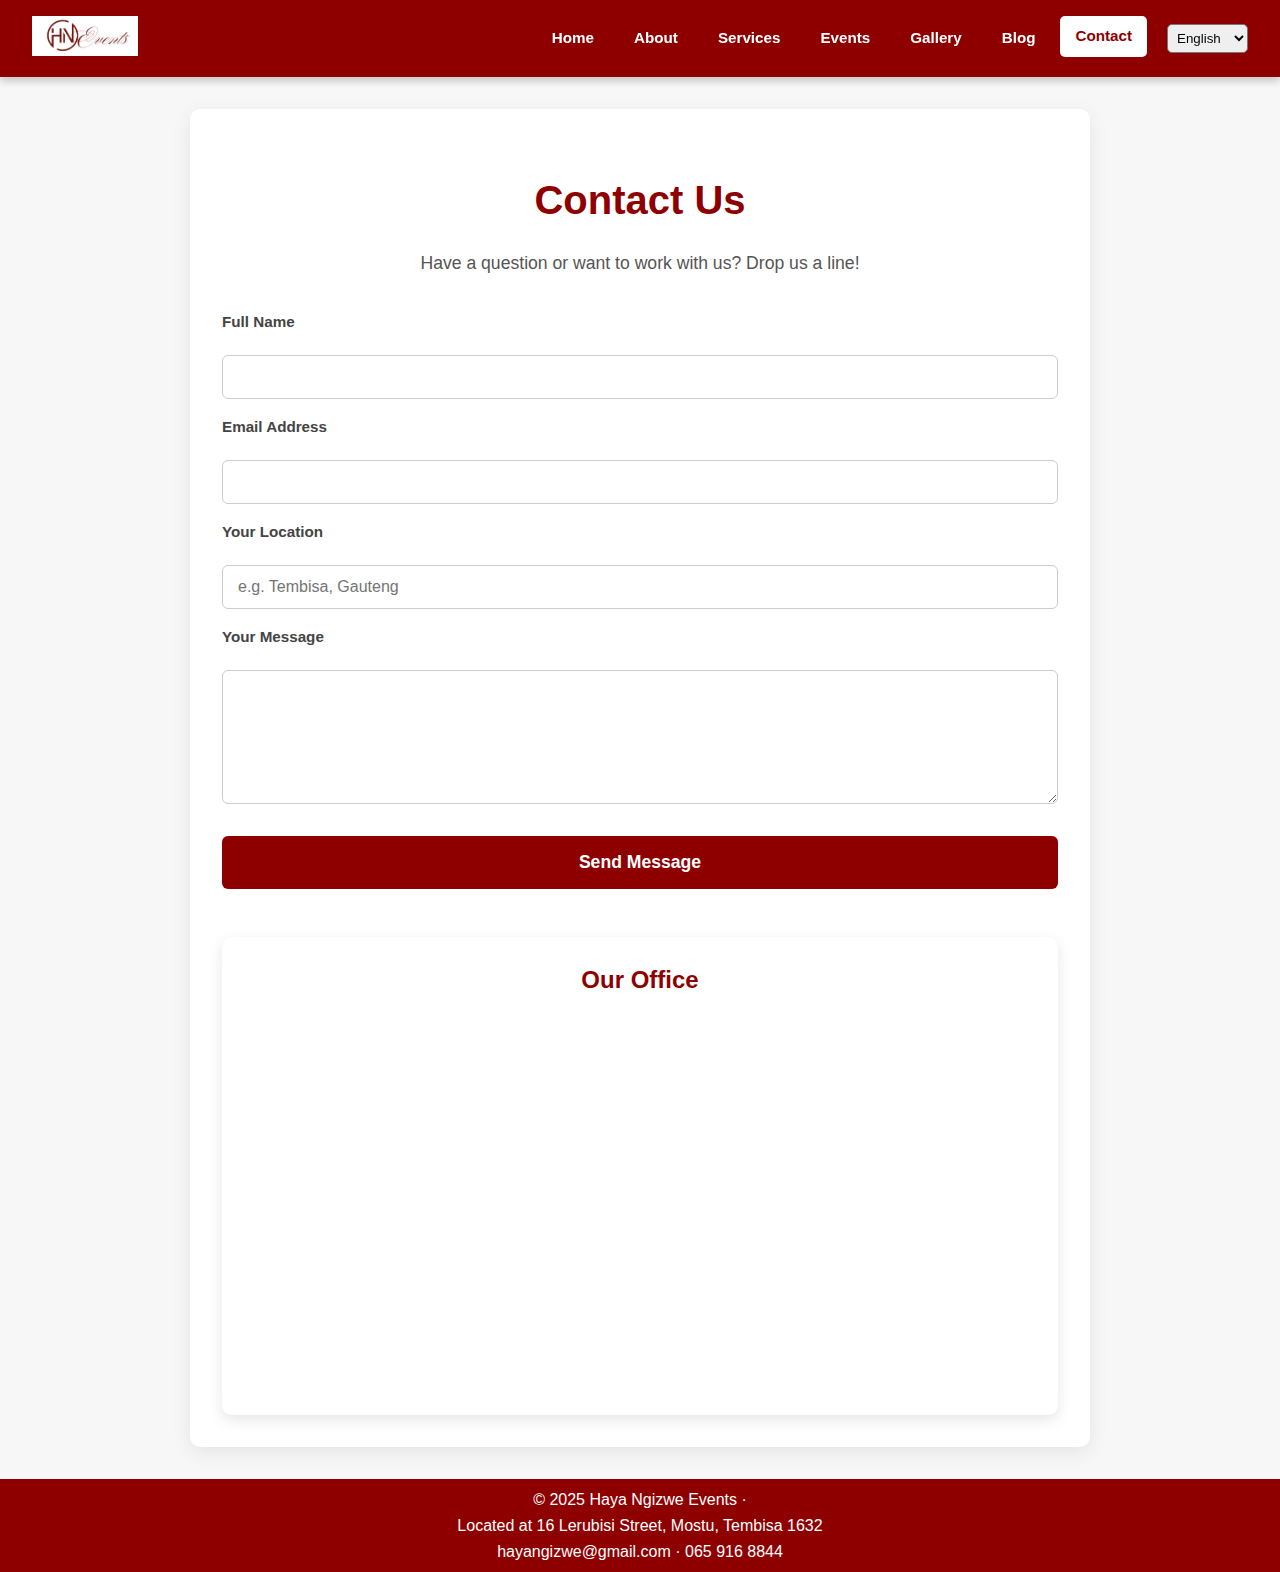
<file: contact.html>
<!DOCTYPE html>
<html lang="en">
<head>
  <meta charset="UTF-8" />
  <meta name="viewport" content="width=device-width, initial-scale=1.0"/>
  <title data-i18n-key="contact.pageTitle">Contact Us | Haya Ngizwe Events</title>
  <link rel="stylesheet" href="style.css">
  <style>
    /* Loading overlay styles */
    .loading-overlay {
      position: fixed;
      top: 0;
      left: 0;
      width: 100%;
      height: 100%;
      background-color: rgba(255, 248, 248, 0.9);
      display: flex;
      flex-direction: column;
      justify-content: center;
      align-items: center;
      z-index: 9999;
      opacity: 0;
      visibility: hidden;
      transition: opacity 0.3s, visibility 0.3s;
    }
    
    .loading-overlay.active {
      opacity: 1;
      visibility: visible;
    }
    
    .loading-spinner {
      width: 50px;
      height: 50px;
      border: 4px solid #f3f3f3;
      border-top: 4px solid #d4a574;
      border-radius: 50%;
      animation: spin 1s linear infinite;
      margin-bottom: 15px;
    }
    
    .loading-text {
      font-size: 18px;
      color: #333;
      font-weight: 500;
    }
    
    @keyframes spin {
      0% { transform: rotate(0deg); }
      100% { transform: rotate(360deg); }
    }
    
    /* Hide the duplicate language selector */
    .language-selector {
      display: none;
    }
  </style>
</head>
<body style="background-color: #F7F7F7;">

<!-- Loading Overlay -->
<div class="loading-overlay" id="loadingOverlay">
  <div class="loading-spinner"></div>
  <div class="loading-text" data-i18n-key="loading.text">Loading language...</div>
</div>

  <header>
    <a href="index.html" class="logo-container">
      <img src="IMAGES/logo.png" alt="Haya Ngizwe Events Logo" class="logo-image">
    </a>
    <div class="menu-toggle" id="mobile-menu">
        <div class="bar"></div><div class="bar"></div><div class="bar"></div>
    </div>
   <nav class="nav-menu">
      <a href="index.html" data-i18n-key="nav.home">Home</a>
      <a href="about.html" data-i18n-key="nav.about">About</a>
      <a href="services.html" data-i18n-key="nav.services">Services</a>
      <a href="events.html" data-i18n-key="nav.events">Events</a>
      <a href="gallery.html" data-i18n-key="nav.gallery">Gallery</a>
      <a href="blog.html" data-i18n-key="nav.blog">Blog</a>
      <a href="contact.html" class="active" data-i18n-key="nav.contact">Contact</a>
      
      <select id="language-selector" style="margin-left:10px;padding:5px;border-radius:5px;">
        <option value="en">English</option>
        <option value="zu">IsiZulu</option>
        <option value="st">Sesotho</option>
      </select>
      <div class="language-selector">
        <button class="language-btn active" data-lang="en">EN</button>
        <button class="language-btn" data-lang="zu">ZU</button>
        <button class="language-btn" data-lang="st">ST</button>
      </div>
    </nav>
  </header>

  <div class="contact-container container">
    <h1 data-i18n-key="contact.heading">Contact Us</h1>
    <p style="text-align: center;" data-i18n-key="contact.tagline">Have a question or want to work with us? Drop us a line!</p>
    <form name="contact" method="POST" action="https://formspree.io/f/xnngaqqw">
      <label for="name" data-i18n-key="contact.label.name">Full Name</label><input type="text" id="name" name="name" required />
      <label for="email" data-i18n-key="contact.label.email">Email Address</label><input type="email" id="email" name="email" required />
      <label for="location" data-i18n-key="contact.label.location">Your Location</label><input type="text" id="location" name="location" placeholder="e.g. Tembisa, Gauteng" data-i18n-key="contact.placeholder.location"/>
      <label for="message" data-i18n-key="contact.label.message">Your Message</label><textarea id="message" name="message" rows="6" required></textarea>
      <button type="submit" data-i18n-key="contact.button.send">Send Message</button>
    </form>
    <div class="map">
      <h3 style="text-align:center; color:#8e0000;" data-i18n-key="contact.officeHeading">Our Office</h3>
      <iframe src="https://www.google.com/maps?q=16+Lerubisi+Street,+Mostu,+Tembisa,+1632&output=embed"></iframe>
    </div>
  </div>

  <footer>
    © 2025 Haya Ngizwe Events · <br>
    <span data-i18n-key="footer.address">Located at 16 Lerubisi Street, Mostu, Tembisa 1632</span><br>
    <span data-i18n-key="footer.contactInfo">hayangizwe@gmail.com · 065 916 8844</span><br>
  </footer>

  <script>
    const menu = document.querySelector('#mobile-menu');
    const navMenu = document.querySelector('.nav-menu');
    menu.addEventListener('click', () => navMenu.classList.toggle('active'));
  </script>

  <!-- MULTILINGUAL SCRIPT -->
  <script>
    // First, let's collect the original English text from the HTML
    function collectOriginalEnglishText() {
      const elements = document.querySelectorAll("[data-i18n-key]");
      const originalTexts = {};
      
      elements.forEach(el => {
        const key = el.dataset.i18nKey;
        // For input placeholders, we need to check the 'placeholder' attribute
        if (el.tagName === 'INPUT' && el.hasAttribute('placeholder')) {
          originalTexts[key] = el.getAttribute('placeholder');
        } else if (el.innerText && el.innerText.trim()) {
          originalTexts[key] = el.innerText;
        }
      });
      
      return originalTexts;
    }

    const originalEnglish = collectOriginalEnglishText();

    const translations = {
      en: originalEnglish, // Use the original HTML text for English

      zu: {
        "nav.home":"Ekhaya",
        "nav.about":"Mayelana",
        "nav.services":"Izinsiza",
        "nav.events":"Imicimbi",
        "nav.gallery":"Izithombe",
        "nav.blog":"Ibhulogi",
        "nav.contact":"Xhumana",
        "contact.pageTitle":"Xhumana Nathi | I-Haya Ngizwe Events",
        "contact.heading":"Xhumana Nathi",
        "contact.tagline":"Unombuzo noma ufuna ukusebenza nathi? Sithumele umlayezo!",
        "contact.label.name":"Igama Eligcwele",
        "contact.label.email":"Ikheli Le-imeyili",
        "contact.label.location":"Indawo Yakho",
        "contact.placeholder.location":"isib. Tembisa, Gauteng",
        "contact.label.message":"Umlayezo Wakho",
        "contact.button.send":"Thumela Umlayezo",
        "contact.officeHeading":"Ihhovisi Lethu",
        "footer.address":"Itholaka ku-16 Lerubisi Street, Mostu, Tembisa 1632",
        "footer.contactInfo":"hayangizwe@gmail.com · 065 916 8844",
        "loading.text":"Ilayisha ulimi..."
      },

      st: {
        "nav.home":"Lehae",
        "nav.about":"Mabapi",
        "nav.services":"Ditshebeletso",
        "nav.events":"Diketsahalo",
        "nav.gallery":"Gallery",
        "nav.blog":"Blog",
        "nav.contact":"Ikopanye",
        "contact.pageTitle":"Ikopanye Le Rona | Haya Ngizwe Events",
        "contact.heading":"Ikopanye Le Rona",
        "contact.tagline":"O na le potso kapa o batla ho sebetsa le rona? Re romele molaetsa!",
        "contact.label.name":"Lebitso le Felletseng",
        "contact.label.email":"Aterese ya Imeile",
        "contact.label.location":"Sebaka sa Hao",
        "contact.placeholder.location":"mohl. Tembisa, Gauteng",
        "contact.label.message":"Molaetsa wa Hao",
        "contact.button.send":"Romela Molaetsa",
        "contact.officeHeading":"Ofisi ya Rona",
        "footer.address":"E fumaneha ho 16 Lerubisi Street, Mostu, Tembisa 1632",
        "footer.contactInfo":"hayangizwe@gmail.com · 065 916 8844",
        "loading.text":"Ho lata puo..."
      }
    };

    // Add loading text to English translations if not already there
    if (!translations.en["loading.text"]) {
      translations.en["loading.text"] = "Loading language...";
    }

    function applyLanguage(lang){
      document.querySelectorAll("[data-i18n-key]").forEach(el=>{
        const key = el.dataset.i18nKey;
        if(translations[lang] && translations[lang][key]) {
            // For input placeholders, set the placeholder attribute
            if (el.tagName === 'INPUT' && el.hasAttribute('placeholder')) {
                el.setAttribute('placeholder', translations[lang][key]);
            } else {
                el.innerText = translations[lang][key];
            }
        }
      });
    }

    function showLoading() {
      const loadingOverlay = document.getElementById('loadingOverlay');
      loadingOverlay.classList.add('active');
    }

    function hideLoading() {
      const loadingOverlay = document.getElementById('loadingOverlay');
      loadingOverlay.classList.remove('active');
    }

    // Language change handler
    function changeLanguage(lang) {
      // Close mobile menu
      navMenu.classList.remove('active');
      
      // Show loading overlay
      showLoading();
      
      // Update language in localStorage
      localStorage.setItem("language", lang);
      
      // Apply language after a short delay to show loading effect
      setTimeout(() => {
        applyLanguage(lang);
        
        // Update selector value
        selector.value = lang;
        
        // Hide loading overlay
        hideLoading();
      }, 600); // 600ms delay to show loading effect
    }

    // Initialize
    const selector = document.getElementById("language-selector");
    const savedLang = localStorage.getItem("language") || "en";
    selector.value = savedLang;

    // Only apply language if it's not English (English is already in the HTML)
    if (savedLang !== "en") {
      applyLanguage(savedLang);
    }

    // Event listener for language selector
    selector.addEventListener("change", (e)=>{
      const selectedLang = e.target.value;
      changeLanguage(selectedLang);
    });

    // Optional: If you want to use the button language selector too
    document.querySelectorAll('.language-btn').forEach(button => {
      button.addEventListener('click', (e) => {
        const lang = e.target.getAttribute('data-lang');
        changeLanguage(lang);
      });
    });
  </script>

</body>
</html>
</file>
<file: style.css>
/* General Body & Background Styles */
body {
    font-family: 'Segoe UI', sans-serif;
    margin: 0;
    padding: 0;
    background-color: #f4f4f4;
    color: #333;
    line-height: 1.6;
    display: flex;
    flex-direction: column;
    min-height: 100vh;
}
html {
    scroll-behavior: smooth;
}

/* Header & Navigation Styles */
header {
    background-color: #8e0000;
    color: white;
    padding: 1rem 2rem;
    display: flex;
    justify-content: space-between;
    align-items: center;
    position: sticky;
    top: 0;
    z-index: 1000;
    box-shadow: 0 4px 8px rgba(0,0,0,0.2);
}
/* Language Selector Styles */
.language-selector {
    display: flex;
    align-items: center;
    gap: 5px;
    margin-left: 10px;
}

.language-btn {
    background: transparent;
    border: 1px solid rgba(255, 255, 255, 0.3);
    color: white;
    padding: 4px 10px;
    border-radius: 4px;
    cursor: pointer;
    font-size: 0.8rem;
    font-weight: 500;
    transition: all 0.3s ease;
    text-transform: uppercase;
}

.language-btn:hover {
    background-color: rgba(255, 255, 255, 0.1);
    border-color: white;
}

.language-btn.active {
    background-color: white;
    color: #8e0000;
    border-color: white;
}

/* For mobile view */
@media (max-width: 992px) {
    .language-selector {
        margin: 10px auto;
        justify-content: center;
        order: -1; /* Move to top in mobile view */
        width: 100%;
    }
    
    .nav-menu.active .language-selector {
        display: flex;
    }
}

@media (max-width: 768px) {
    .language-btn {
        padding: 5px 12px;
        font-size: 0.85rem;
    }
}

/* Logo Container */
.logo-container {
    display: flex;
    flex-direction: column;
    align-items: center;
    text-decoration: none;
    color: white;
}
.logo-image {
    height: 40px;
    width: auto;
    display: block;
    margin-bottom: 5px;
}
.logo-text {
    font-size: 1.1rem;
    font-weight: bold;
    letter-spacing: 0.5px;
}

/* Navigation Menu */
.nav-menu {
    display: flex;
    align-items: center;
    gap: 10px;
}
.nav-menu a {
    color: white;
    text-decoration: none;
    font-weight: 600;
    padding: 8px 15px;
    border-radius: 5px;
    transition: all 0.3s ease;
    font-size: 0.95rem;
}
.nav-menu a:hover,
.nav-menu a.active {
    background-color: white;
    color: #8e0000;
    transform: translateY(-2px);
}

/* Mobile Menu Toggle */
.menu-toggle {
    display: none;
    flex-direction: column;
    cursor: pointer;
    padding: 10px;
}
.menu-toggle .bar {
    height: 3px;
    width: 25px;
    background-color: white;
    margin: 4px 0;
    transition: 0.4s;
    border-radius: 2px;
}

/* Main Content Wrapper */
.main-content {
    flex: 1 0 auto;
    width: 100%;
}

/* Generic Container & Page Title */
.container {
    padding: 2rem 1rem;
    max-width: 1200px;
    margin: 0 auto;
    width: 100%;
    box-sizing: border-box;
}
.page-title {
    text-align: center;
    padding: 3rem 1rem;
    background: linear-gradient(135deg, rgba(142,0,0,0.05) 0%, rgba(142,0,0,0.02) 100%);
    width: 100%;
    box-sizing: border-box;
}
.page-title h1 {
    color: #8e0000;
    font-size: 2.8rem;
    margin: 0 0 0.5rem;
    font-weight: 700;
}
.page-title p {
    font-size: 1.2rem;
    color: #555;
    max-width: 800px;
    margin: 0 auto;
}

/* Section Headings */
.section-heading {
    text-align: center;
    color: #8e0000;
    font-size: 2.5rem;
    margin: 2rem 0;
    padding-bottom: 0.5rem;
    border-bottom: 2px solid #e0e0e0;
    font-weight: 700;
}

/* Home Page Hero */
.hero {
    padding: 5rem 2rem;
    text-align: center;
    background: linear-gradient(rgba(0, 0, 0, 0.7), rgba(0, 0, 0, 0.7)), url('IMAGES/SHOW.jpg');
    background-size: cover;
    background-position: center center;
    background-repeat: no-repeat;
    color: white;
    display: flex;
    flex-direction: column;
    justify-content: center;
    align-items: center;
    min-height: 70vh;
    width: 100%;
    box-sizing: border-box;
}
.hero h1 {
    font-size: 3.2rem;
    margin-bottom: 1.5rem;
    text-shadow: 2px 2px 8px rgba(0,0,0,0.8);
    font-weight: 800;
    line-height: 1.2;
}
.hero p {
    font-size: 1.3rem;
    max-width: 700px;
    text-shadow: 1px 1px 4px rgba(0,0,0,0.7);
    margin-bottom: 2rem;
    line-height: 1.6;
}

/* Hero Buttons */
.buttons {
    margin-top: 1rem;
    display: flex;
    flex-wrap: wrap;
    justify-content: center;
    gap: 15px;
}
.buttons a {
    display: inline-block;
    background-color: #ff4e4e;
    color: white;
    padding: 0.9rem 1.8rem;
    border-radius: 8px;
    text-decoration: none;
    font-weight: 600;
    transition: all 0.3s ease;
    box-shadow: 0 4px 10px rgba(0,0,0,0.2);
    border: none;
    font-size: 1rem;
}
.buttons a:hover {
    background-color: #a10000;
    transform: translateY(-3px);
    box-shadow: 0 6px 15px rgba(0,0,0,0.3);
}

/* Video Container */
.placeholder-video {
    background-color: #1c1c1c;
    border-radius: 10px;
    width: 100%;
    max-width: 800px;
    margin: 2rem auto;
    box-shadow: 0 10px 30px rgba(0,0,0,0.2);
    overflow: hidden;
}
.placeholder-video video {
    width: 100%;
    height: auto;
    display: block;
}

/* About Page */
.about-page-container {
    max-width: 900px;
    margin: 2rem auto;
    padding: 2rem;
    background: white;
    border-radius: 10px;
    box-shadow: 0 5px 20px rgba(0,0,0,0.08);
    width: 100%;
    box-sizing: border-box;
}
.about-page-container h1 {
    color: #8e0000;
    text-align: center;
    margin-bottom: 2rem;
    font-size: 2.5rem;
    font-weight: 700;
}
.about-page-container > p {
    font-size: 1.1rem;
    line-height: 1.7;
    margin-bottom: 1.5rem;
    color: #444;
}

/* Founder Section */
.founder-section {
    display: flex;
    align-items: flex-start;
    gap: 2rem;
    margin-top: 3rem;
    background-color: #fff8f8;
    padding: 2rem;
    border-left: 5px solid #8e0000;
    border-radius: 8px;
    transition: transform 0.3s ease;
}
.founder-section:hover {
    transform: translateY(-5px);
}
.founder-image {
    width: 180px;
    height: 180px;
    border-radius: 50%;
    object-fit: cover;
    object-position: top;
    border: 4px solid #8e0000;
    box-shadow: 0 4px 15px rgba(0,0,0,0.15);
    flex-shrink: 0;
}
.founder-info h3 {
    margin-top: 0;
    color: #8e0000;
    font-size: 1.5rem;
    font-weight: 700;
}
.founder-info p {
    line-height: 1.6;
    color: #555;
    margin-bottom: 1rem;
}
.founder-info strong {
    color: #333;
    font-weight: 600;
}

/* Services */
.services {
    max-width: 900px;
    margin: 2rem auto;
    padding: 2rem;
    background: white;
    border-radius: 10px;
    box-shadow: 0 5px 20px rgba(0,0,0,0.08);
    width: 100%;
    box-sizing: border-box;
}
.services h1 {
    color: #8e0000;
    text-align: center;
    margin-bottom: 2rem;
    font-size: 2.5rem;
    font-weight: 700;
}
.service-grid {
    display: grid;
    grid-template-columns: repeat(auto-fit, minmax(280px, 1fr));
    gap: 1.5rem;
}
.service-card {
    background: #fff8f8;
    padding: 2rem;
    border-radius: 10px;
    border-left: 6px solid #8e0000;
    box-shadow: 0 5px 20px rgba(0,0,0,0.05);
    transition: all 0.3s ease;
    height: 100%;
}
.service-card:hover {
    transform: translateY(-8px);
    box-shadow: 0 10px 25px rgba(0,0,0,0.1);
}
.service-card h3 {
    margin-top: 0;
    font-size: 1.5rem;
    color: #8e0000;
    font-weight: 700;
    margin-bottom: 1rem;
}

/* Events & Blog Posts */
.event, .post {
    background-color: #fff;
    margin-bottom: 2rem;
    border-radius: 10px;
    box-shadow: 0 5px 20px rgba(0, 0, 0, 0.08);
    overflow: hidden;
    transition: all 0.3s ease;
    display: flex;
    flex-direction: column;
    width: 100%;
}
.event:hover, .post:hover {
    transform: translateY(-5px);
    box-shadow: 0 10px 30px rgba(0,0,0,0.12);
}
.card-banner-image {
    width: 100%;
    height: 300px;
    object-fit: cover;
    display: block;
}
.event-content, .post-content {
    padding: 1.5rem 2rem;
    flex-grow: 1;
}
.event h2, .post h2 {
    margin-top: 0;
    color: #8e0000;
    font-size: 1.8rem;
    font-weight: 700;
    margin-bottom: 0.5rem;
}
.event p, .post p {
    line-height: 1.6;
    color: #444;
    margin-bottom: 0.5rem;
}
.event small, .post small {
    color: #777;
    font-size: 0.9rem;
    display: block;
    margin-bottom: 1rem;
}
.status {
    font-weight: bold;
    padding: 0.4rem 0.8rem;
    border-radius: 5px;
    display: inline-block;
    margin-top: 1rem;
    font-size: 0.9rem;
}
.confirmed { 
    background-color: #d4edda; 
    color: #155724; 
}
.tba { 
    background-color: #fff3cd; 
    color: #856404; 
}

/* Gallery Page */
.folder {
    margin-bottom: 2rem;
    border-radius: 8px;
    overflow: hidden;
    box-shadow: 0 4px 15px rgba(0,0,0,0.1);
    border: 1px solid #ddd;
    width: 100%;
}
.folder-tab {
    background-color: #f7f7f7;
    padding: 1rem 1.5rem;
    font-weight: bold;
    color: #333;
    cursor: pointer;
    border-bottom: 1px solid #ddd;
    font-size: 1.2rem;
    display: flex;
    justify-content: space-between;
    align-items: center;
    transition: background-color 0.3s;
}
.folder-tab:hover {
    background-color: #eee;
}
.folder-tab::after {
    content: '▼';
    font-size: 0.8rem;
    transition: transform 0.3s;
}
.folder-tab.active::after {
    transform: rotate(180deg);
}
.folder-content .gallery-grid {
    padding: 1.5rem;
    display: none;
}
.folder-content.active .gallery-grid {
    display: grid;
}
.gallery-grid {
    display: grid;
    grid-template-columns: repeat(auto-fill, minmax(250px, 1fr));
    gap: 1.5rem;
    width: 100%;
}
.gallery-item-link {
    text-decoration: none;
    color: inherit;
    display: block;
}
.gallery-item {
    position: relative;
    overflow: hidden;
    border-radius: 10px;
    box-shadow: 0 5px 15px rgba(0,0,0,0.1);
    height: 280px;
    width: 100%;
}
.gallery-item img {
    width: 100%;
    height: 100%;
    object-fit: cover;
    display: block;
    transition: transform 0.4s ease;
}
.gallery-item:hover img {
    transform: scale(1.08);
}
.gallery-details {
    position: absolute;
    bottom: 0;
    left: 0;
    width: 100%;
    background: linear-gradient(to top, rgba(0, 0, 0, 0.8), transparent);
    color: white;
    padding: 2rem 1rem 1rem;
    text-align: center;
    box-sizing: border-box;
}
.gallery-details h3 {
    margin: 0;
    font-size: 1.2rem;
    font-weight: 600;
}

/* Contact Page */
.contact-container {
    max-width: 900px;
    margin: 2rem auto;
    padding: 2rem;
    background: white;
    border-radius: 10px;
    box-shadow: 0 5px 20px rgba(0,0,0,0.08);
    width: 100%;
    box-sizing: border-box;
}
.contact-container h1 {
    color: #8e0000;
    text-align: center;
    margin-bottom: 1rem;
    font-size: 2.5rem;
    font-weight: 700;
}
.contact-container > p {
    text-align: center;
    color: #555;
    font-size: 1.1rem;
    margin-bottom: 2rem;
}

/* Forms */
form {
    display: flex;
    flex-direction: column;
    gap: 1rem;
    width: 100%;
}
form label {
    display: block;
    margin-bottom: 0.3rem;
    font-weight: 600;
    color: #444;
    font-size: 0.95rem;
}
input[type="text"],
input[type="email"],
input[type="tel"],
textarea {
    width: 100%;
    padding: 12px 15px;
    border: 1px solid #ccc;
    border-radius: 6px;
    font-size: 1rem;
    box-sizing: border-box;
    transition: border-color 0.3s;
    font-family: 'Segoe UI', sans-serif;
}
input:focus,
textarea:focus {
    outline: none;
    border-color: #8e0000;
    box-shadow: 0 0 0 2px rgba(142,0,0,0.1);
}
textarea {
    resize: vertical;
    min-height: 120px;
}
button[type="submit"] {
    background-color: #8e0000;
    color: white;
    padding: 1rem 1.5rem;
    border: none;
    cursor: pointer;
    font-size: 1.1rem;
    border-radius: 6px;
    font-weight: 600;
    transition: background-color 0.3s;
    margin-top: 1rem;
    width: 100%;
    box-sizing: border-box;
}
button[type="submit"]:hover {
    background-color: #6e0000;
}

/* Map */
.map {
    margin-top: 3rem;
    border-radius: 10px;
    overflow: hidden;
    box-shadow: 0 5px 15px rgba(0,0,0,0.1);
    width: 100%;
}
.map h3 {
    text-align: center;
    color: #8e0000;
    margin-bottom: 1rem;
    font-size: 1.5rem;
}
.map iframe {
    width: 100%;
    height: 400px;
    border: 0;
    display: block;
}

/* Poetry Registration */
.form-container {
    max-width: 700px;
    margin: 2rem auto;
    padding: 2rem;
    background: white;
    border-radius: 10px;
    box-shadow: 0 5px 20px rgba(0,0,0,0.08);
    width: 100%;
    box-sizing: border-box;
}
.countdown {
    text-align: center;
    font-size: 1.6rem;
    margin: 2rem 0;
    font-weight: bold;
    color: #8e0000;
    background-color: #fff8f8;
    padding: 1.5rem;
    border-radius: 8px;
    border: 1px solid #ffd6d6;
    width: 100%;
    box-sizing: border-box;
}
.closed-message {
    text-align: center;
    background-color: #fff3cd;
    color: #856404;
    padding: 1.5rem;
    border-radius: 8px;
    margin: 2rem 0;
    border-left: 4px solid #ffc107;
    width: 100%;
    box-sizing: border-box;
}
fieldset:disabled {
    opacity: 0.6;
    cursor: not-allowed;
}
fieldset:disabled input,
fieldset:disabled textarea,
fieldset:disabled button {
    cursor: not-allowed;
}

/* Individual Post Pages */
.meta-info {
    display: block;
    color: #777;
    font-size: 0.9rem;
    margin-bottom: 1rem;
    font-style: italic;
}
.back-link {
    display: inline-block;
    margin-top: 2rem;
    color: #8e0000;
    text-decoration: none;
    font-weight: 600;
    transition: color 0.3s;
}
.back-link:hover {
    color: #6e0000;
    text-decoration: underline;
}

/* Footer */
footer {
    text-align: center;
    padding: .5rem 1rem;
    background-color: #8e0000;
    color: white;
    line-height: 1.6;
    width: 100%;
    box-sizing: border-box;
    margin-top: auto;
    flex-shrink: 0;
}
footer a {
    color: #ffc1c1;
    text-decoration: none;
    transition: color 0.3s;
}
footer a:hover {
    color: white;
    text-decoration: underline;
}

/* Responsive Media Queries */
@media (max-width: 992px) {
    .nav-menu {
        display: none;
        flex-direction: column;
        width: 100%;
        text-align: center;
        background-color: #8e0000;
        position: absolute;
        top: 100%;
        left: 0;
        padding: 1rem 0;
        box-shadow: 0 4px 8px rgba(0,0,0,0.2);
    }
    .nav-menu.active {
        display: flex;
    }
    .nav-menu a {
        margin: 0.3rem 0;
        padding: 1rem;
        width: 100%;
    }
    .menu-toggle {
        display: flex;
    }
    .hero h1 {
        font-size: 2.7rem;
    }
    .gallery-grid {
        grid-template-columns: repeat(auto-fill, minmax(220px, 1fr));
    }
}

@media (max-width: 768px) {
    header {
        padding: 0.8rem 1rem;
    }
    .logo-text {
        font-size: 1rem;
    }
    .hero {
        padding: 3rem 1.5rem;
        min-height: 60vh;
    }
    .hero h1 {
        font-size: 2.3rem;
    }
    .hero p {
        font-size: 1.1rem;
    }
    .page-title h1,
    .section-heading,
    .about-page-container h1,
    .services h1,
    .contact-container h1 {
        font-size: 2rem;
    }
    .founder-section {
        flex-direction: column;
        text-align: center;
        padding: 1.5rem;
    }
    .founder-image {
        width: 150px;
        height: 150px;
        margin: 0 auto;
    }
    .buttons {
        flex-direction: column;
        align-items: center;
    }
    .buttons a {
        width: 90%;
        max-width: 300px;
    }
    .gallery-grid {
        grid-template-columns: repeat(auto-fill, minmax(180px, 1fr));
        gap: 1rem;
    }
    .gallery-item {
        height: 250px;
    }
    .container,
    .about-page-container,
    .services,
    .contact-container,
    .form-container {
        padding: 1.5rem;
    }
    .map iframe {
        height: 300px;
    }
}

@media (max-width: 480px) {
    .hero h1 {
        font-size: 1.9rem;
    }
    .page-title h1 {
        font-size: 1.8rem;
    }
    .gallery-grid {
        grid-template-columns: 1fr;
    }
    .logo-text {
        font-size: 0.9rem;
    }
    .nav-menu a {
        font-size: 0.9rem;
        padding: 0.8rem;
    }
}
</file>
